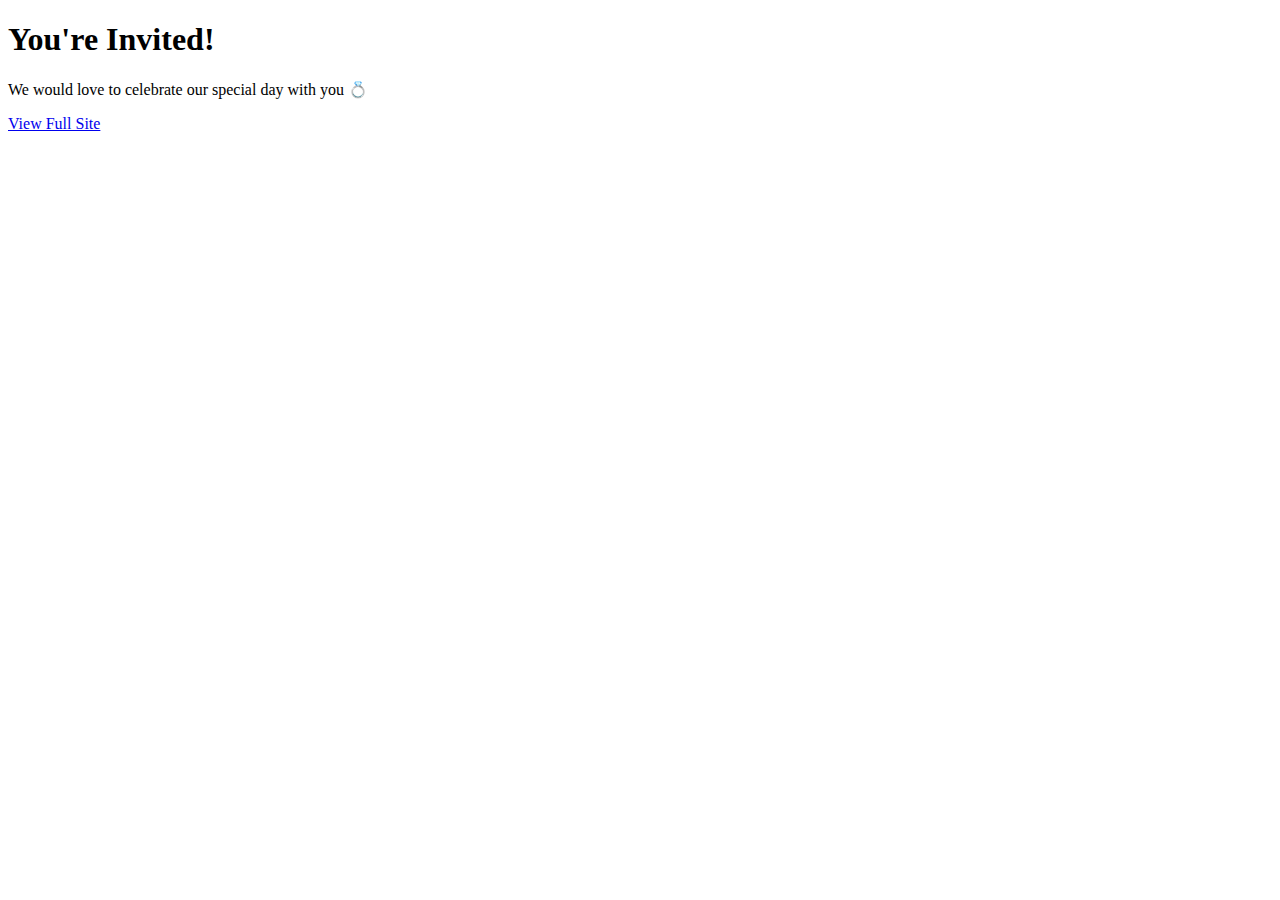
<file: invitation.html>
<!DOCTYPE html>
<html lang="en">
<head>
<meta charset="UTF-8">
<meta name="viewport" content="width=device-width, initial-scale=1.0">
<title>Wedding Invitation</title>
<link rel="stylesheet" href="style.css">
</head>
<body>

<div class="env-wrapper">
  <div class="envelope" id="envelope">
    <div class="flap"></div>
    <div class="body"></div>
    <div class="letter" id="letter">
      <h1>You're Invited!</h1>
      <p>We would love to celebrate our special day with you 💍</p>
      <a href="fullsite.html" class="btn">View Full Site</a>
    </div>
  </div>
</div>

<script src="scri
</file>
<file: style.css>
#cover {
  position: fixed;
  top:0;
  left:0;
  width:100%;
  height:100%;
  background: url('proposal.jpg') center/cover no-repeat; 
  display:flex;
  justify-content:center;
  align-items:center;
  flex-direction:column;
  z-index:10;
}

#cover h1 {
  color:white;
  font-size:48px;
  margin-bottom:20px;
  text-shadow: 2px 2px 4px #000;
}

#cover button {
  padding:15px 30px;
  font-size:22px;
  cursor:pointer;
  border:none;
  border-radius:10px;
  background-color: rgba(255,255,255,0.8);
}
</file>
